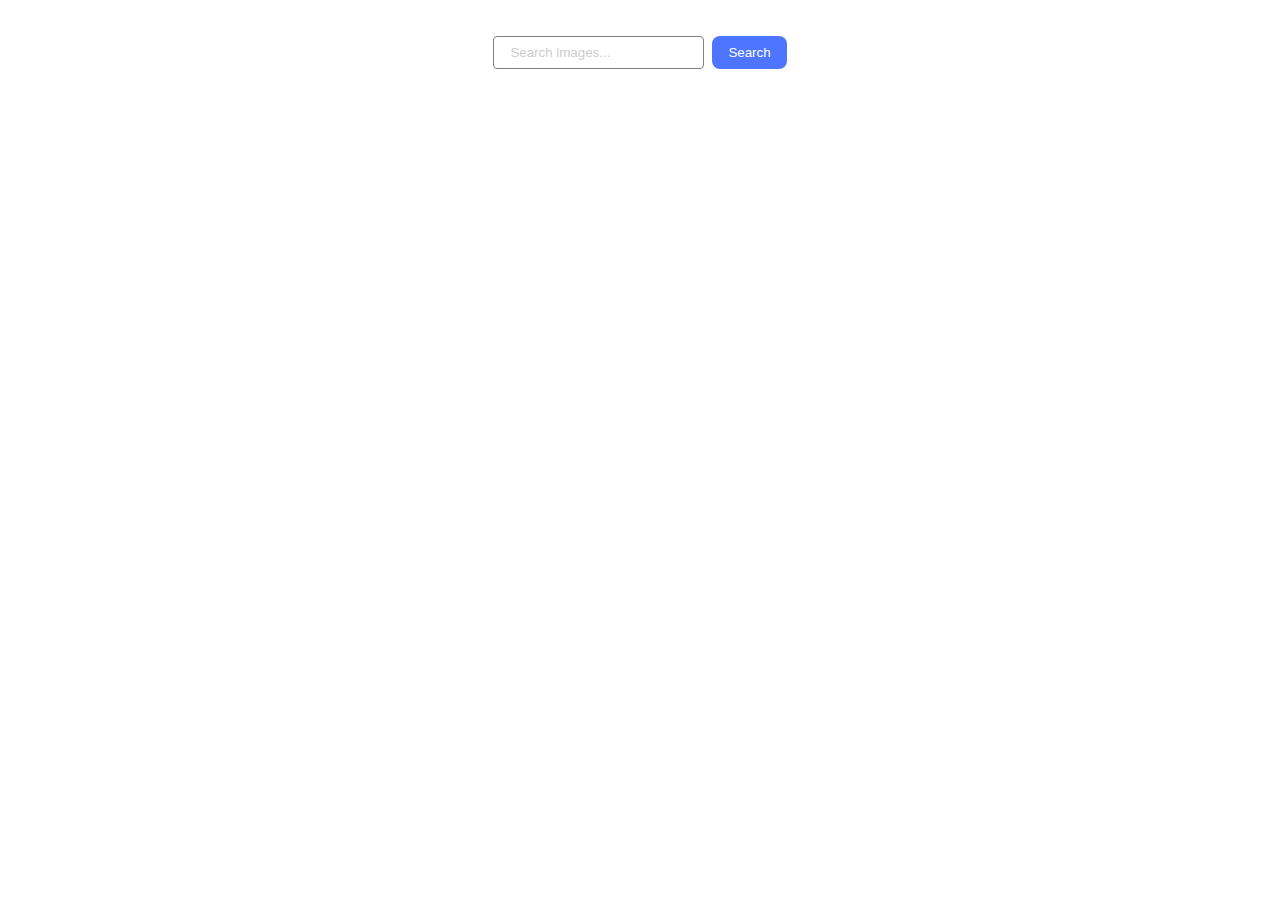
<file: src/index.html>
<!DOCTYPE html>
<html lang="en">

<head>
  <meta charset="UTF-8" />
  <meta name="viewport" content="width=device-width, initial-scale=1.0" />
  <title>Homework 12</title>
  <link rel="stylesheet" href="./css/styles.css" />
</head>

<body>
  <form class="search-form">
    <input type="text" name="searchQuery" autocomplete="off" placeholder="Search images..." />
    <button type="submit">Search</button>
  </form>

  <p class="loading-text" style="display: none;">Loading images, please wait...</p>
  <ul class="gallery"></ul>

  <button class="load-more" style="display: none;">Load more</button>

  <button class="back-to-top" style="display: none;">↑</button>

  <script type="module" src="./main.js" defer></script>
</body>

</html>
</file>
<file: src/css/styles.css>
/**
  |============================
  | include css partials with
  | default @import url()
  |============================
*/
/* Common styles */
@import url('./reset.css');
@import url('./base.css');

.search-form {
  display: flex;
  justify-content: center;
  margin-top: 36px;
}

.search-form input {
  padding: 8px 16px;
  border: 1px solid #808080;
  border-radius: 4px;
  margin-right: 8px;
  transition: border-color 0.3s ease;
}

.search-form input:hover {
  border-color: #000;
}

.search-form input:focus {
  border-color: #4e75ff;
  outline: none;
}

.search-form input::placeholder {
  color: #ccc;
}

.search-form button {
  padding: 8px 16px;
  background-color: #4e75ff;
  color: white;
  border: none;
  border-radius: 8px;
  cursor: pointer;
  transition: background-color 0.3s ease;
}

.search-form button:hover {
  background-color: #6c8cff;
}

.loading-text {
  position: absolute;
  top: 50%;
  left: 50%;
  transform: translate(-50%, -50%);
  color: #2e2f42;
  white-space: nowrap;
}

.gallery {
  display: grid;
  grid-template-columns: repeat(3, 1fr);
  grid-gap: 24px;
  margin: 20px auto;
}

.gallery-item {
  border: 1px solid #808080;
}

.gallery-image {
  width: 100%;
  height: 200px;
  object-fit: cover;
}

.info {
  display: flex;
  margin: 4px 20px;
  gap: 28px;
}

.info p {
  display: flex;
  flex-direction: column;
  align-items: center;
}

.load-more {
  margin: 20px auto;
  border-radius: 8px;
  border: none;
  width: 125px;
  height: 40px;
  background: #4e75ff;
  color: white;
  cursor: pointer;
}

.load-more:hover {
  background-color: #6c8cff;
}

.back-to-top {
  position: fixed;
  bottom: 20px;
  right: 20px;
  background-color: #4e75ff;
  color: white;
  border: none;
  border-radius: 50%;
  width: 40px;
  height: 40px;
}

.back-to-top:hover {
  background-color: #6c8cff;
}
</file>
